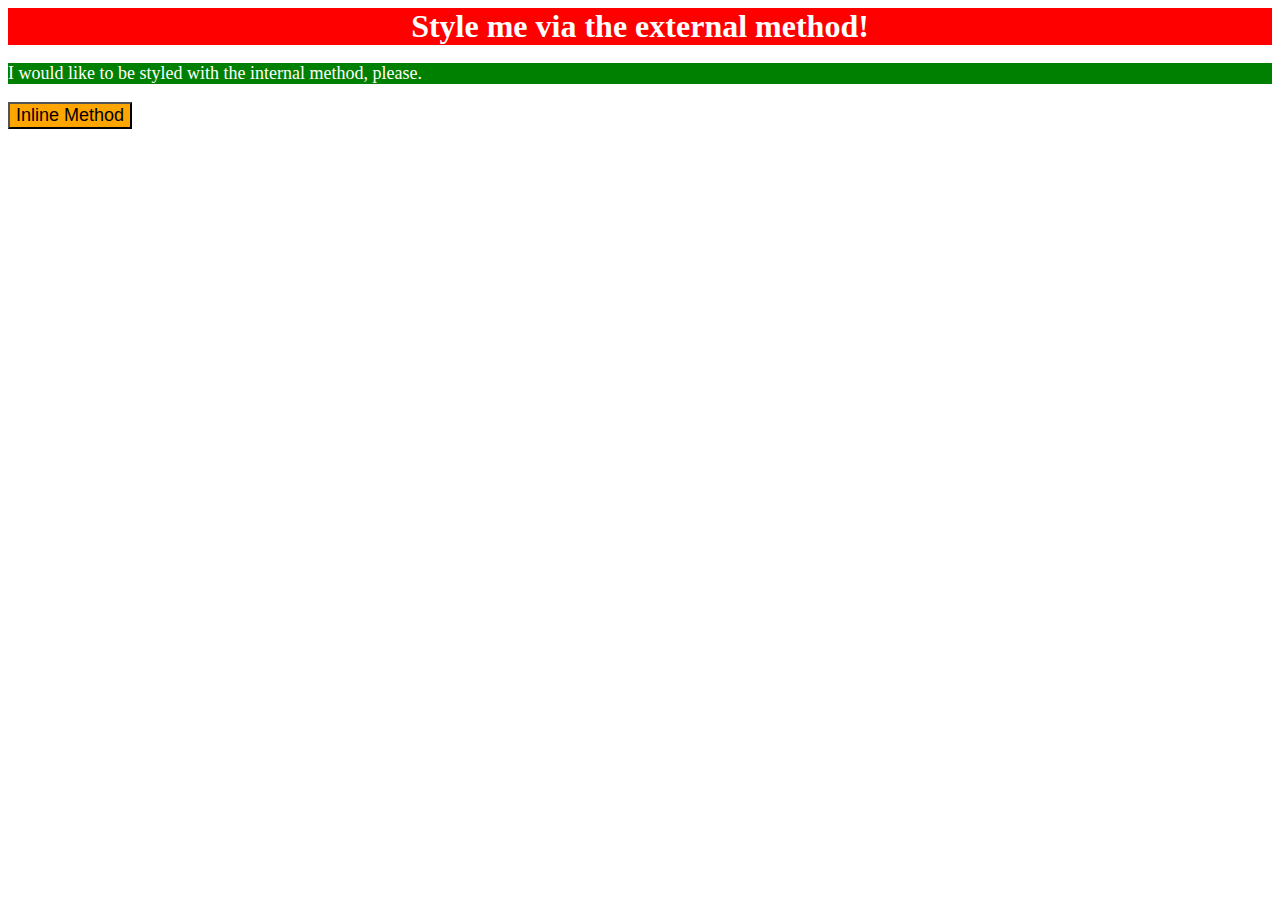
<file: foundations/intro-to-css/01-css-methods/index.html>
<!DOCTYPE html>
<html lang="en">
  <head>
    <style>
      p
        {background-color: green;
        color: white;
        font-size: 18px;}
    </style>
    <link rel="stylesheet" href="styles.css">
    <meta charset="UTF-8">
    <meta http-equiv="X-UA-Compatible" content="IE=edge">
    <meta name="viewport" content="width=device-width, initial-scale=1.0">
    <title>Methods for Adding CSS</title>
  </head>
  <body>
    <div>Style me via the external method!</div>
    <p>I would like to be styled with the internal method, please.</p>
    <button style="background-color: orange; font-size: 18px;">Inline Method</button>
  </body>
</html>
</file>
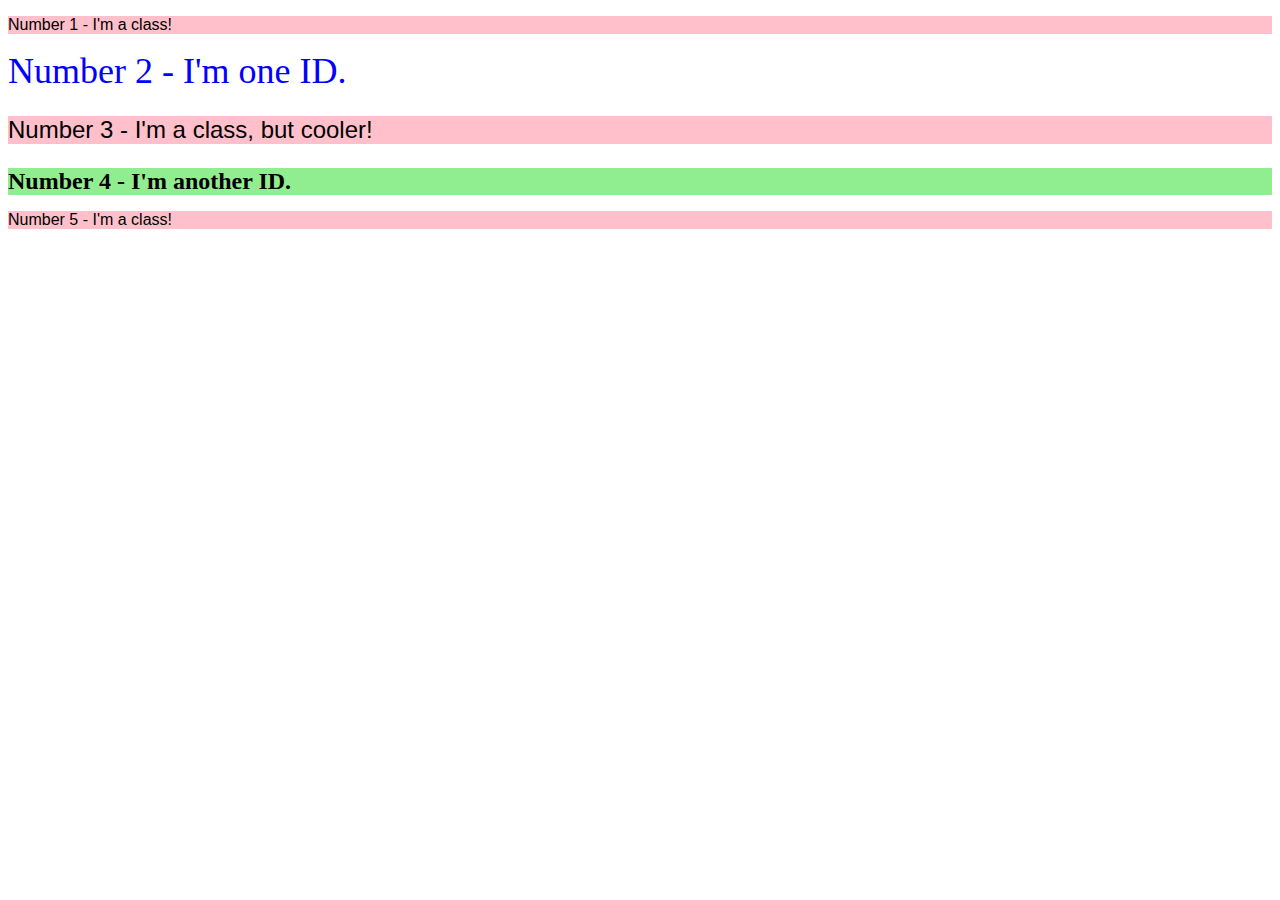
<file: foundations/intro-to-css/02-class-id-selectors/index.html>
<!DOCTYPE html>
<html lang="en">
  <head>
    <meta charset="UTF-8">
    <meta http-equiv="X-UA-Compatible" content="IE=edge">
    <meta name="viewport" content="width=device-width, initial-scale=1.0">
    <title>Class and ID Selectors</title>
    <link rel="stylesheet" href="style.css">
  </head>
  <body>
    <p class="number one" id="odd">Number 1 - I'm a class!</p>
    <div class="number two">Number 2 - I'm one ID.</div>
    <p class="number three" id="odd">Number 3 - I'm a class, but cooler!</p>
    <div class="number four">Number 4 - I'm another ID.</div>
    <p class="number five" id="odd">Number 5 - I'm a class!</p>
  </body>
</html>
</file>
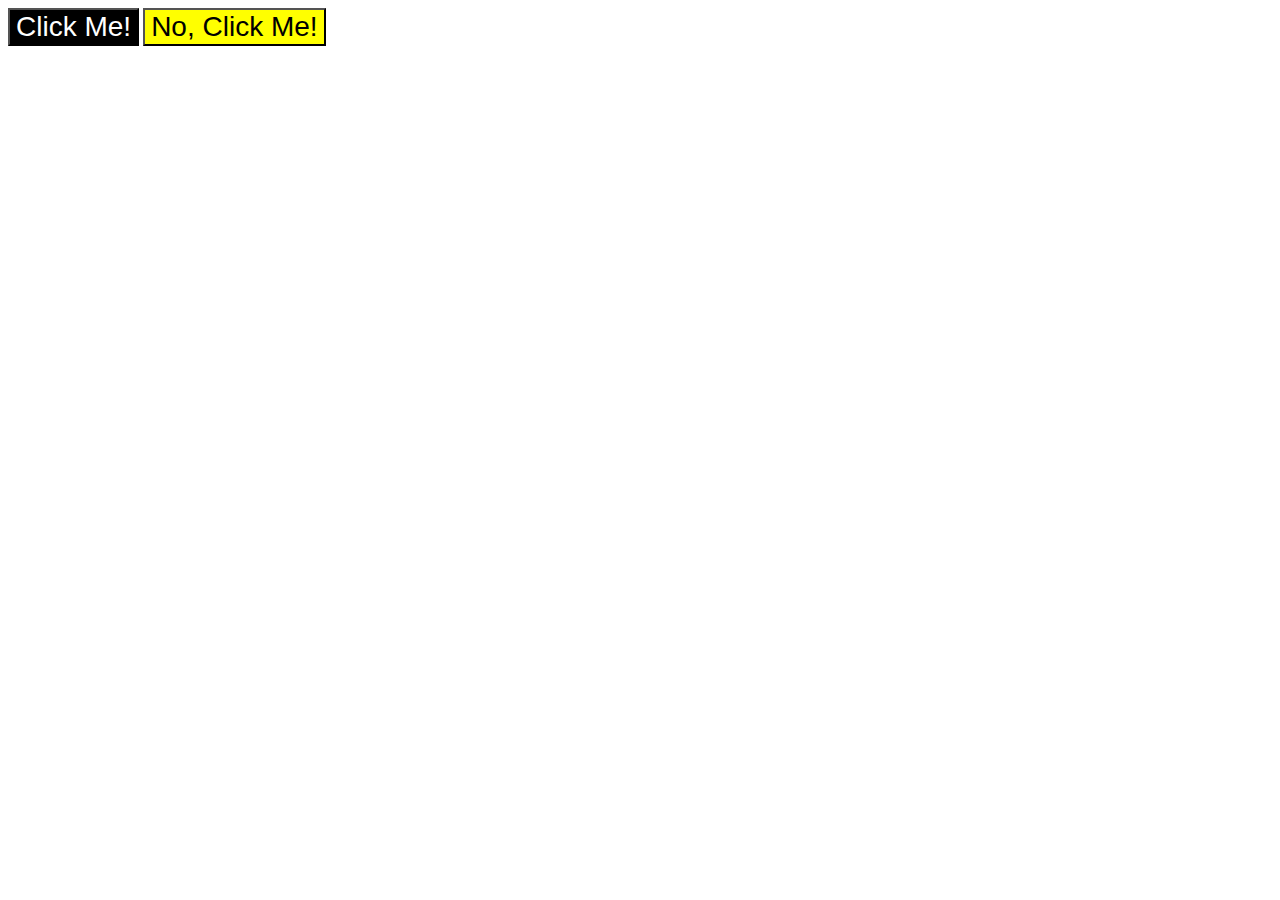
<file: foundations/intro-to-css/03-grouping-selectors/index.html>
<!DOCTYPE html>
<html lang="en">
  <head>
    <meta charset="UTF-8">
    <meta http-equiv="X-UA-Compatible" content="IE=edge">
    <meta name="viewport" content="width=device-width, initial-scale=1.0">
    <title>Grouping Selectors</title>
    <link rel="stylesheet" href="style.css">
  </head>
  <body>
    <button class="font-size font-type" id="first">Click Me!</button>
    <button class="font-size font-type" id="second">No, Click Me!</button>
  </body>
</html>
</file>
<file: foundations/intro-to-css/01-css-methods/styles.css>
div 
    {background-color: red; 
    color: white;
    font-size: 32px;
    text-align: center;
    font-weight: bold;}
</file>
<file: foundations/intro-to-css/02-class-id-selectors/style.css>
#odd
    {background-color: pink;
    font-family: "Verdana", sans-serif;}
.two 
    {color: blue;
    font-size: 36px;}
.three
    {font-size: 24px;}
.four 
    {background-color: lightgreen;
    font-size: 24px;
    font-weight: bold;}
</file>
<file: foundations/intro-to-css/03-grouping-selectors/style.css>
.font-size,
.font-type 
    {font-size: 28px;
    font-family: "Helvetica", "Times New Roman", sans-serif;}

#first 
    {background-color: black;
    color: white}

#second
    {background-color: yellow;}
</file>
